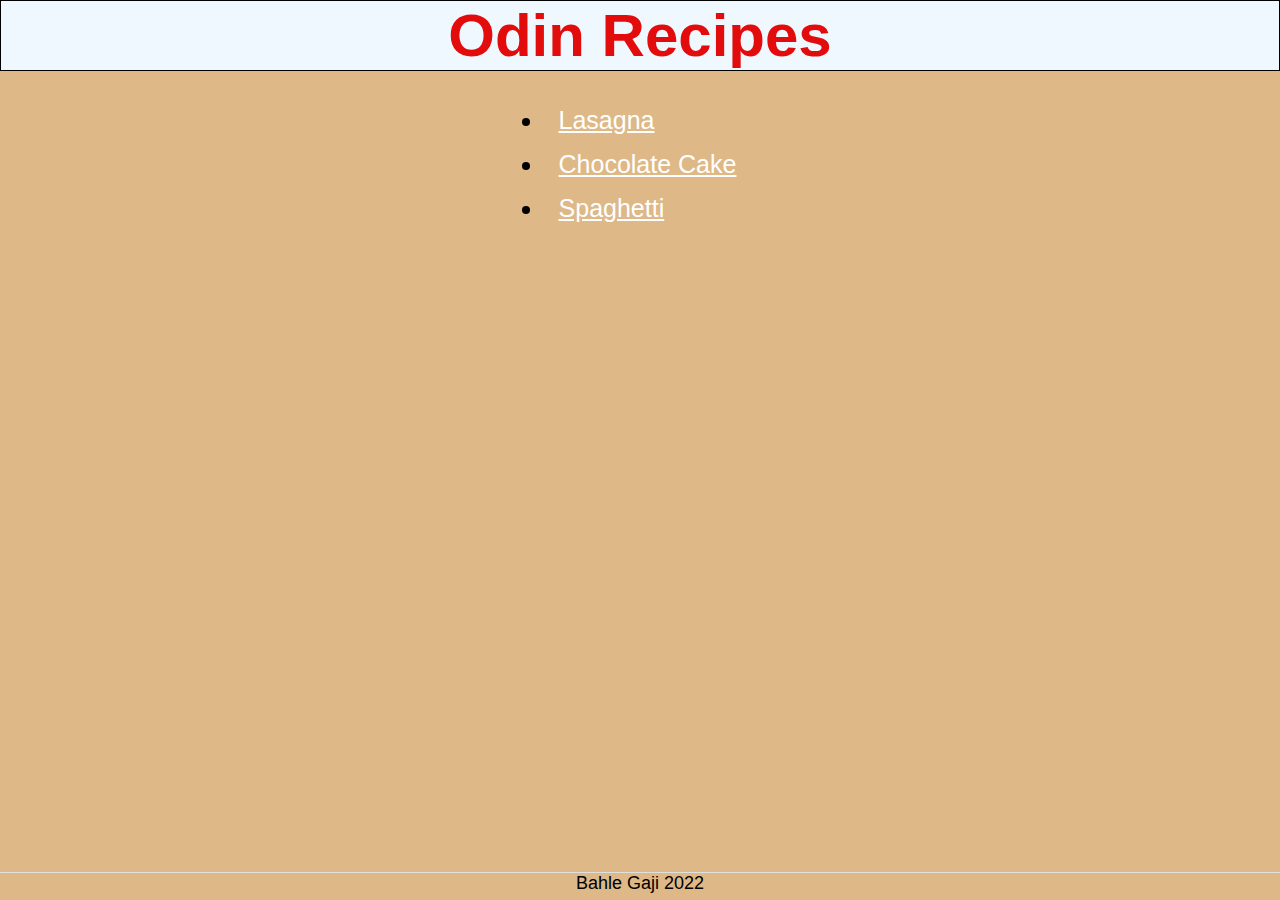
<file: index.html>
<!DOCTYPE html>
<html lang="en">
<head>
    <meta charset="UTF-8">
    <meta name="viewport" content="width=device-width, initial-scale=1.0">
    <link rel="stylesheet" href="styles.css">
    <title>Odin Recipes</title>
</head>
<body>
    <div class="header-index">
        <div class="heading-index">
            <h1>Odin Recipes</h1>
        </div>
    </div>
    
    
    <div class="list">
        <ul>
            <li><a href="recipes/lasagna.html">Lasagna</a></li>
            <li><a href="recipes/choc-cake.html">Chocolate Cake</a></li>
            <li><a href="recipes/spaghetti.html">Spaghetti</a></li>
        </ul>
    </div>

    <div class='footer'><p>Bahle Gaji 2022<p></div>
</body>
</html>
</file>
<file: styles.css>
*{
    padding: 0;
    margin: 0;
    box-sizing: border-box;
    font-family: 'Segoe UI', Tahoma, Geneva, Verdana, sans-serif;
}

body{
    min-height: 100vh;
    display: flex;
    flex-direction: column;
    background-image: url(/images/food-background.jpg
    );
    background-size: cover;
    background: burlywood;
}

.heading, .heading-index{
    background-color: aliceblue;
    text-align: center;
    color: rgb(226, 12, 12);
    font-size: 30px;
}

.heading-index {
    justify-content: center;
    border: solid 1px black;
}

ul li{
    font-size: 25px;
    padding-left: 15px;
    margin-top: 15px;
    margin-bottom: 10px;
}

ul li a{
    color: white;
    text-decoration:underline;
}

.footer p{
    width: 100%;
    height: 28px;
    border-top: 1px solid #E0E0E0;
    position: absolute;
    bottom: 0px;
    left: 0px;
    text-align: center;
    color: rgb(0, 0, 0);
}


p, .ingredients, ol{
    color: white;
    font-weight: 150;
    font-size: 18px;
}

h2, h3, ol{
    color: white;
}

.recipe-pic{
    margin: 10px;
}

.header {
    display: flex;
    background-color:aliceblue;
    border: solid black 2px;
    justify-content: space-between;
}

.header ul li {
    list-style: none;
    margin-right: 20px;
    text-align: center;
    padding-left: 5px;
}

.header ul li a {
    text-decoration: none;
    color: rgb(168, 131, 82);
}

.list {
    display: flex;
    justify-content: center;
    margin-top: 20px;
}
</file>
